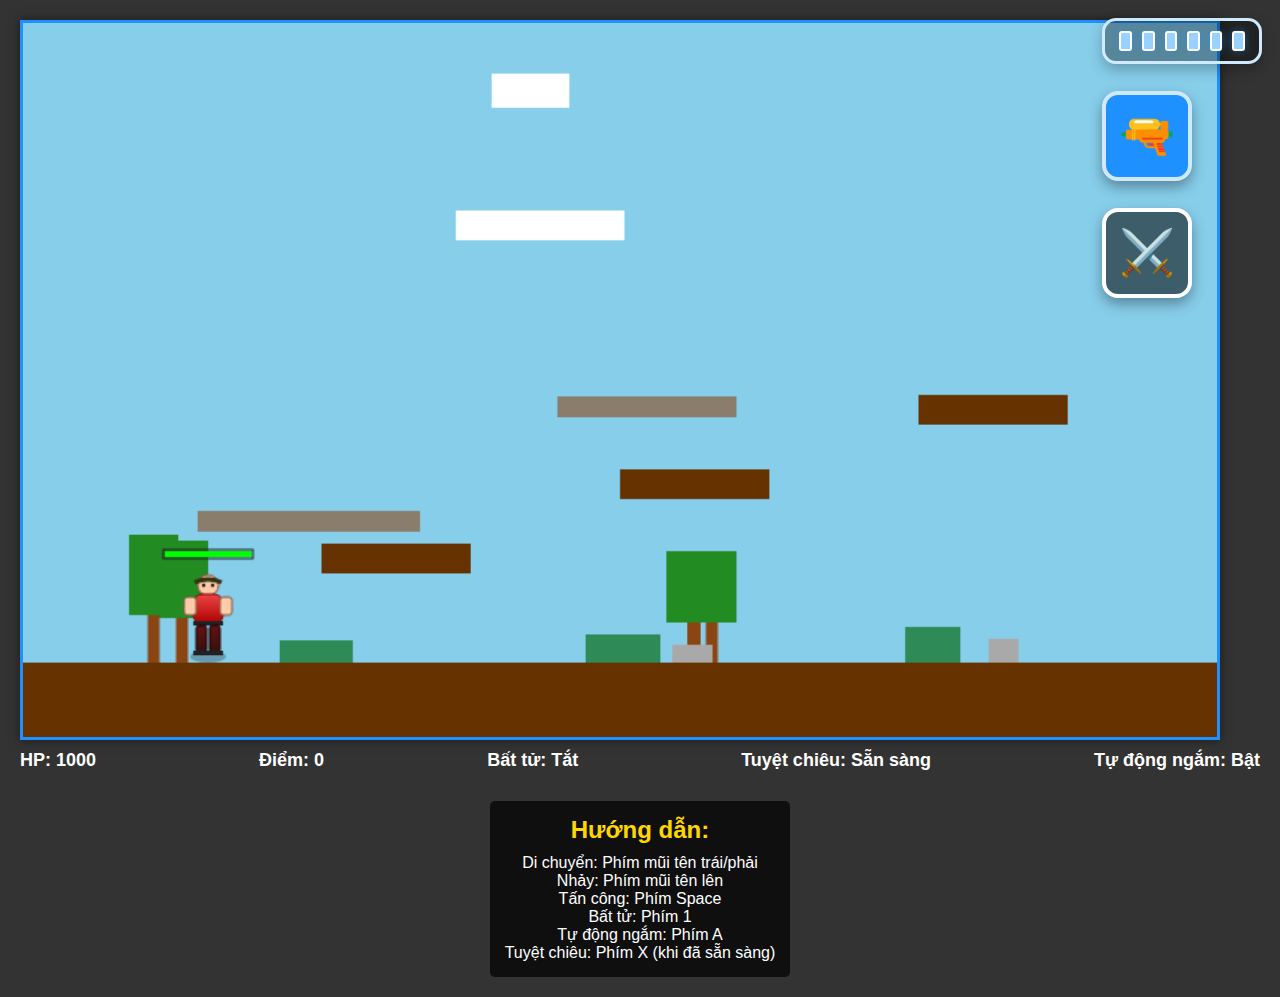
<file: index.html>
<!DOCTYPE html>
<html lang="vi">
<head>
    <meta charset="UTF-8">
    <meta name="viewport" content="width=device-width, initial-scale=1.0">
    <title>Game Phiêu Lưu Chiến Đấu</title>
    <link rel="stylesheet" href="style.css">
</head>
<body>
    <div class="game-container">
        <canvas id="gameCanvas"></canvas>
        <div class="weapon-switch">
            <!-- Dải 6 viên đạn đặt lên trên đầu khu vực đổi vũ khí -->
            <div class="ammo-strip" aria-label="Đạn còn lại">
                <i></i><i></i><i></i><i></i><i></i><i></i>
            </div>
            <!-- Đưa nút súng lên trên, sau đó tới nút kiếm -->
            <button id="weapon-gun" class="weapon-btn active" title="Súng">🔫</button>
            <button id="weapon-sword" class="weapon-btn" title="Kiếm">⚔️</button>
        </div>
        <div class="controls">
            <div class="info">
                <span id="health">HP: 1000</span>
                <span id="score">Điểm: 0</span>
                <span id="defense-status">Bất tử: Tắt</span>
                <span id="special">Tuyệt chiêu: Sẵn sàng</span>
                <span id="auto-aim-status">Tự động ngắm: Bật</span>
            </div>
        </div>
    </div>
    <div class="instructions">
        <h2>Hướng dẫn:</h2>
        <p>Di chuyển: Phím mũi tên trái/phải</p>
        <p>Nhảy: Phím mũi tên lên</p>
        <p id="attack-instruction">Tấn công: Phím Space</p>
        <p>Bất tử: Phím 1</p>
        <p>Tự động ngắm: Phím A</p>
        <p>Tuyệt chiêu: Phím X (khi đã sẵn sàng)</p>
    </div>
    <script src="game.js"></script>
</body>
</html>
</file>
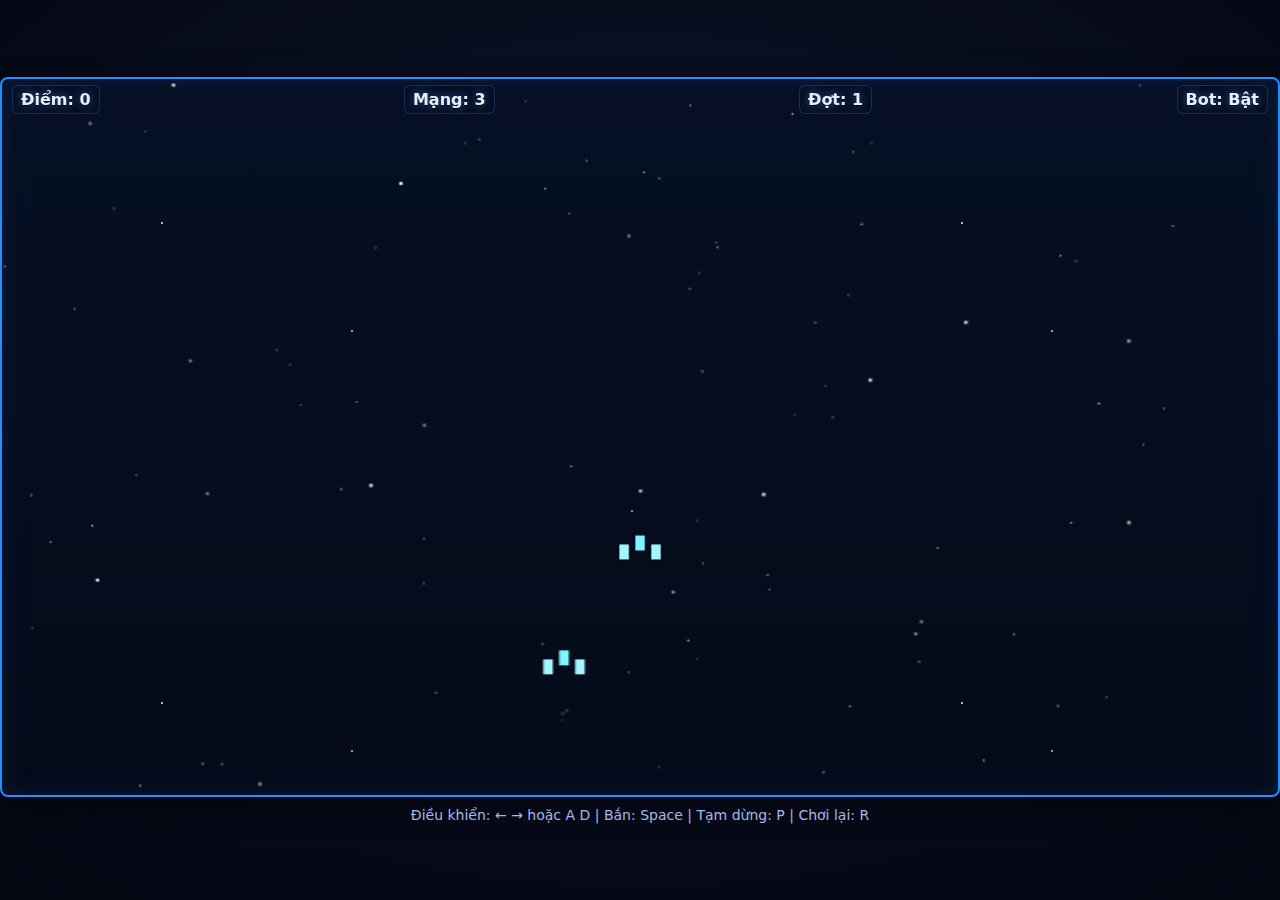
<file: space-shooter/index.html>
<!DOCTYPE html>
<html lang="vi">
<head>
  <meta charset="UTF-8" />
  <meta name="viewport" content="width=device-width, initial-scale=1" />
  <title>Space Shooter</title>
  <link rel="stylesheet" href="./style.css" />
</head>
<body>
  <div class="game-container">
    <canvas id="gameCanvas" width="800" height="480"></canvas>
    <div class="hud">
      <span id="score">Điểm: 0</span>
      <span id="lives">Mạng: 3</span>
      <span id="wave">Đợt: 1</span>
      <span id="bot">Bot: Bật</span>
    </div>
    <div class="help">
      Điều khiển: ← → hoặc A D | Bắn: Space | Tạm dừng: P | Chơi lại: R
    </div>
  </div>

  <script type="module" src="./main.js"></script>
</body>
</html>
</file>
<file: style.css>
* {
  margin: 0;
  padding: 0;
  box-sizing: border-box;
}

body {
  font-family: Arial, sans-serif;
  background-color: #333;
  color: #fff;
  display: flex;
  flex-direction: column;
  align-items: center;
  justify-content: center;
  min-height: 100vh;
  padding: 20px;
}

.game-container {
  position: relative;
  width: 100%;
  max-width: 100vw;
  margin-bottom: 20px;
}

canvas {
  background-color: #87CEEB;
  display: block;
  width: 100%;
  height: auto;
  aspect-ratio: 800 / 480;
  max-height: 80vh;
  border: 3px solid #1e90ff; /* giữ viền xanh */
  box-shadow: 0 0 10px rgba(0,0,0,0.5);
}

.controls {
  display: flex;
  flex-direction: column;
  margin-top: 10px;
}

.info {
  display: flex;
  justify-content: space-between;
  margin-bottom: 10px;
  font-size: 18px;
  font-weight: bold;
}

.mobile-controls {
  display: flex; /* hiển thị cả trên desktop */
  justify-content: space-between;
  width: 100%;
  margin-top: 10px;
}

.direction-buttons,
.action-buttons {
  display: flex;
  gap: 10px;
}

.mobile-controls button {
  padding: 12px;
  font-size: 18px;
  background-color: rgba(255,255,255,0.25);
  border: 2px solid #fff;
  border-radius: 8px;
  color: #fff;
  cursor: pointer;
}

.mobile-controls button:active {
  background-color: rgba(255,255,255,0.45);
}

#special-attack {
  background-color: rgba(255,215,0,0.45); /* Màu vàng cho tuyệt chiêu */
}

/* Nút bắn (giữ lại class để làm mờ khi hết đạn) */
.shoot-btn {
  position: relative;
  display: inline-flex;
  align-items: center;
  justify-content: center;
  min-width: 64px;
  min-height: 48px;
  gap: 4px;
  border: 2px solid #1e90ff; /* xanh khi còn đạn */
}
.shoot-btn .icon {
  font-size: 22px;
  line-height: 1;
}
/* Các class trạng thái cho nút bắn */
.shoot-btn.ammo-ok {
  border-color: #1e90ff;
  box-shadow: inset 0 0 14px rgba(30,144,255,0.28);
}
.shoot-btn.ammo-empty {
  border-color: #888;
  box-shadow: none;
  filter: grayscale(0.2);
  /* độ mờ icon + nút được JS set thêm bằng style.opacity */
}

/* Nút nạp đạn */
#reload {
  background-color: rgba(30,144,255,0.25);
  border: 2px solid #1e90ff;
  color: #e8f2ff;
}
#reload:hover:not(:disabled) {
  background-color: rgba(30,144,255,0.35);
}
#reload:disabled {
  opacity: 0.6;
  border-color: #8892a6;
  background-color: rgba(255,255,255,0.15);
  color: #cbd5e1;
  cursor: not-allowed;
}

/* Hướng dẫn */
.instructions {
  background-color: rgba(0,0,0,0.7);
  padding: 15px;
  border-radius: 5px;
  max-width: 800px;
  text-align: center;
}
.instructions h2 {
  margin-bottom: 10px;
  color: #FFD700;
}

/* Bộ đổi vũ khí bên phải */
.weapon-switch {
  position: fixed;
  right: clamp(6px, 2vmin, 18px);
  top: clamp(6px, 2vmin, 18px);
  transform: none;
  display: flex;
  flex-direction: column;
  gap: clamp(12px, 3vmin, 32px);
  z-index: 2147483647;
  pointer-events: auto;
}

.weapon-btn {
  width: clamp(56px, 10vmin, 96px);
  height: clamp(56px, 10vmin, 96px);
  border-radius: clamp(10px, 2vmin, 16px);
  border: clamp(2px, 0.6vmin, 4px) solid #ffffff;
  background: rgba(0,0,0,0.55);
  color: #ffffff;
  font-size: clamp(28px, 5vmin, 48px);
  cursor: pointer;
  display: inline-flex;
  align-items: center;
  justify-content: center;
  line-height: 1;
  padding: 0;
  -webkit-tap-highlight-color: transparent;
  backdrop-filter: blur(2px);
  box-shadow: 0 6px 14px rgba(0,0,0,0.35);
}

.weapon-btn:hover {
  background: rgba(0,0,0,0.5);
}

.weapon-btn.active {
  background: #1e90ff;
  border-color: #cfe9ff;
}

/* Khi hết đạn: làm mờ nút chọn súng lớn */
.weapon-btn.empty {
  opacity: 0.5;
  filter: grayscale(0.3);
  border-color: #8892a6;
}

/* Dải 6 viên đạn đặt trên đầu khu vực đổi vũ khí */
.weapon-switch .ammo-strip {
  display: flex;
  gap: clamp(4px, 1.2vmin, 10px);
  align-items: center;
  justify-content: center;
  padding: clamp(4px, 1.2vmin, 10px) clamp(6px, 2vmin, 14px);
  background: rgba(0,0,0,0.35);
  border: clamp(1px, 0.4vmin, 3px) solid #cfe9ff;
  border-radius: clamp(8px, 2vmin, 14px);
  box-shadow: 0 6px 14px rgba(0,0,0,0.25);
}

.weapon-switch .ammo-strip i {
  display: inline-block;
  width: clamp(8px, 1.4vmin, 14px);
  height: clamp(12px, 2.2vmin, 22px);
  background: #9ad2ff;
  border: clamp(1px, 0.3vmin, 2px) solid #ffffff;
  border-radius: clamp(2px, 0.6vmin, 3px);
  box-shadow: 0 0 clamp(4px, 1.4vmin, 8px) rgba(30,144,255,0.45);
}

.weapon-switch .ammo-strip i.off {
  opacity: 0.22;
  filter: grayscale(0.85);
  box-shadow: none;
  background: rgba(154,210,255,0.4);
}

/* Mobile ưu tiên to, dễ bấm */
@media (max-width: 768px) {
  .weapon-switch {
    position: fixed !important;
    right: clamp(6px, 2vmin, 18px) !important;
    top: clamp(6px, 2vmin, 18px) !important;
    transform: none !important;
    gap: clamp(12px, 3vmin, 32px) !important;
    z-index: 2147483647 !important;
  }
  .weapon-btn {
    width: clamp(56px, 11vmin, 104px) !important;
    height: clamp(56px, 11vmin, 104px) !important;
    font-size: clamp(28px, 5.5vmin, 52px) !important;
    padding: 0 !important;
    border-width: clamp(2px, 0.7vmin, 5px) !important;
    display: inline-flex !important;
    align-items: center !important;
    justify-content: center !important;
    line-height: 1 !important;
  }
  .mobile-controls {
    display: flex;
    justify-content: space-between;
    width: 100%;
  }
  .direction-buttons,
  .action-buttons {
    display: flex;
    gap: 10px;
  }
  button {
    padding: 15px;
    font-size: 18px;
    background-color: rgba(255,255,255,0.3);
    border: 2px solid #fff;
    border-radius: 5px;
    color: #fff;
    cursor: pointer;
  }
  button:active {
    background-color: rgba(255,255,255,0.5);
  }
  #special-attack {
    background-color: rgba(255,215,0,0.5);
  }
}

/* Tắt hệ thống điều khiển cảm ứng/nút ảo để loại bỏ "vuốt" và overlay chiếm chỗ */
.mobile-controls {
  display: none !important;
}

/* Ngăn các cử chỉ vuốt/zoom mặc định của trình duyệt tác động vào game */
html, body {
  overscroll-behavior: none;
  touch-action: none;
  -webkit-user-select: none;
  user-select: none;
}

canvas {
  touch-action: none;
  -webkit-touch-callout: none;
  -webkit-user-select: none;
  user-select: none;
}
</file>
<file: space-shooter/style.css>
* {
  box-sizing: border-box;
  user-select: none;
}

html, body {
  height: 100%;
}

body {
  margin: 0;
  background: radial-gradient(1200px 800px at 50% 40%, #0e1630 0%, #060a18 60%, #03060f 100%);
  color: #e6efff;
  font-family: system-ui, -apple-system, Segoe UI, Roboto, Arial, sans-serif;
  display: grid;
  place-items: center;
}

.game-container {
  position: relative;
  width: 100%;
  max-width: 100vw;
}

canvas {
  width: 100%;
  height: auto;
  aspect-ratio: 800 / 480;
  max-height: 80vh;
  display: block;
  background:
    radial-gradient(1px 1px at 20% 30%, rgba(255,255,255,0.7) 98%, transparent 100%) repeat,
    radial-gradient(1px 1px at 70% 80%, rgba(255,255,255,0.5) 98%, transparent 100%) repeat,
    radial-gradient(1px 1px at 50% 60%, rgba(255,255,255,0.6) 98%, transparent 100%) repeat,
    linear-gradient(#061024, #040a19);
  background-size: 800px 480px, 900px 540px, 700px 420px, cover;
  border: 2px solid #1e90ff; /* giữ viền xanh */
  border-radius: 8px;
  box-shadow: 0 10px 30px rgba(0,0,0,0.5), inset 0 0 24px rgba(56,103,214,0.15);
}

.hud {
  position: absolute;
  top: 8px;
  left: 12px;
  right: 12px;
  display: flex;
  gap: 16px;
  align-items: center;
  justify-content: space-between;
  pointer-events: none;
  text-shadow: 0 1px 0 #000, 0 0 8px rgba(110,160,255,0.5);
  font-weight: 600;
}

.hud span {
  display: inline-block;
  padding: 4px 8px;
  border-radius: 6px;
  background: rgba(7,16,38,0.45);
  border: 1px solid rgba(64,102,187,0.35);
}

.help {
  margin-top: 10px;
  text-align: center;
  font-size: 14px;
  color: #b9c9ff;
  opacity: 0.9;
}

.help kbd {
  background: #1a2440;
  padding: 2px 6px;
  border-radius: 4px;
  border: 1px solid #3b64c4;
  color: #dfe8ff;
}

/* Trạng thái overlay (tạm dừng / thua) vẽ trong canvas, ghi chú style cho đồng nhất */
.overlay {
  position: absolute;
  inset: 0;
  display: grid;
  place-items: center;
  color: #fff;
  font-weight: 700;
}

/* Responsive nhỏ hơn */
@media (max-width: 860px) {
  .hud {
    font-size: 12px;
    gap: 8px;
  }
  .hud span {
    padding: 3px 6px;
  }
}
</file>
